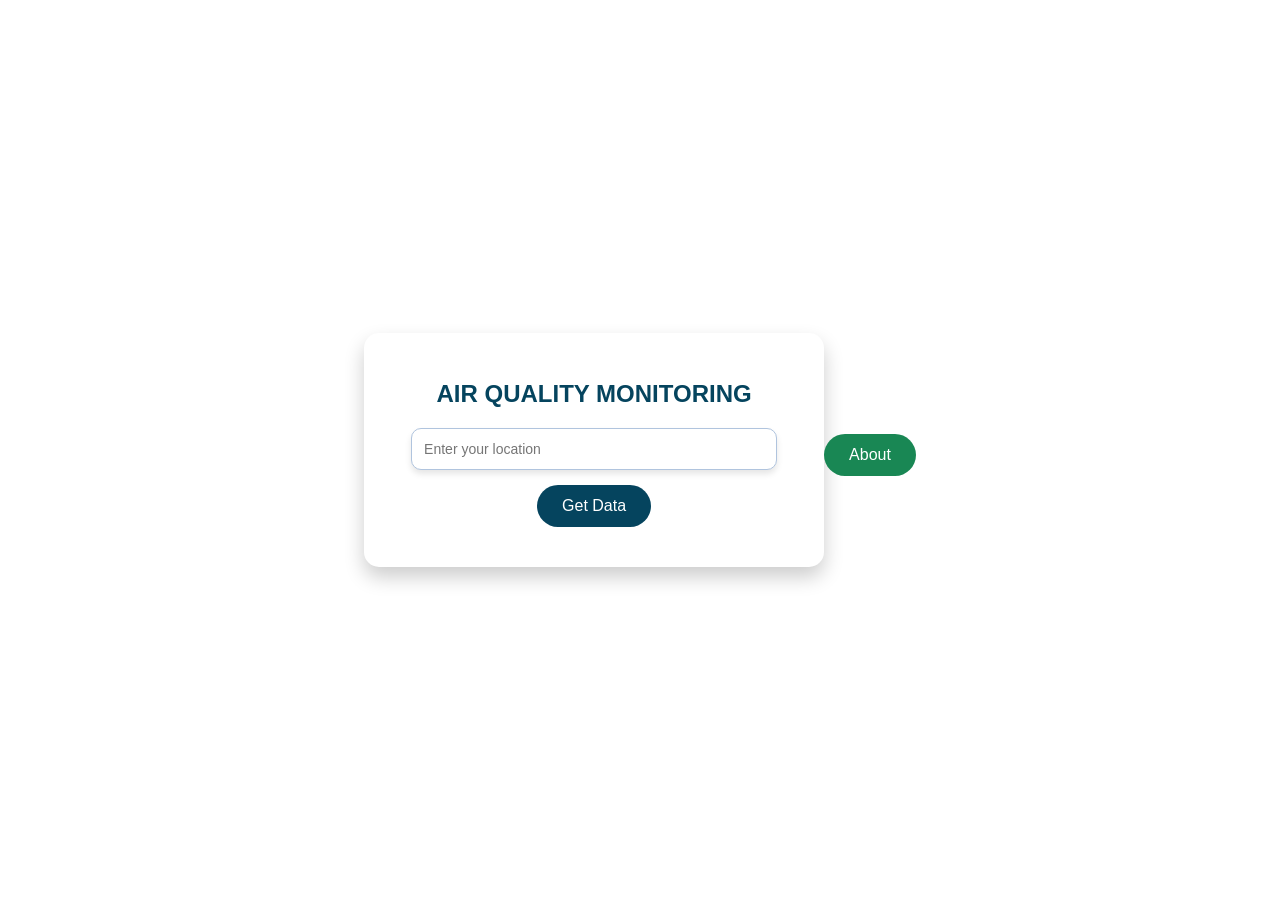
<file: index.html>
<!DOCTYPE html>
<html lang="en">
<head>
    <meta charset="UTF-8" />
    <meta name="viewport" content="width=device-width, initial-scale=1.0" />
    <title>Air Quality Monitoring System</title>
    <link rel="stylesheet" href="style.css" />
</head>
<body>
    <div class="container">
        <h1>Air Quality Monitoring</h1>
        <input type="text" id="location" placeholder="Enter your location" />
        <button class="btn" onclick="fetchData()">Get Data</button>
        <div id="error-message" class="error-message"></div>

        <div id="data-container" class="data-container" style="display: none;">
            <p><strong>Temperature:</strong> <span id="temperature">Loading...</span></p>
            <p><strong>PM2.5:</strong> <span id="pm25">Loading...</span></p>
            <p><strong>PM10:</strong> <span id="pm10">Loading...</span></p>
            <p><strong>NO2:</strong> <span id="no2">Loading...</span></p>
            <p><strong>O3:</strong> <span id="o3">Loading...</span></p>
            <p><strong>SO2:</strong> <span id="so2">Loading...</span></p>
            <p id="air-status"><strong>Air Quality Status:</strong> Loading...</p>
        </div>
    </div>
    <script src="script.js"></script>
<!-- about button  -->

<!-- <button class="btn" onclick="fetchData()">Get Data</button> -->
<!-- New "About" Button -->
<a href="about.html">
    <button class="btn" style="margin-top: 10px; background-color: #198754;">About</button>
</a>



</body>
</html>
</file>
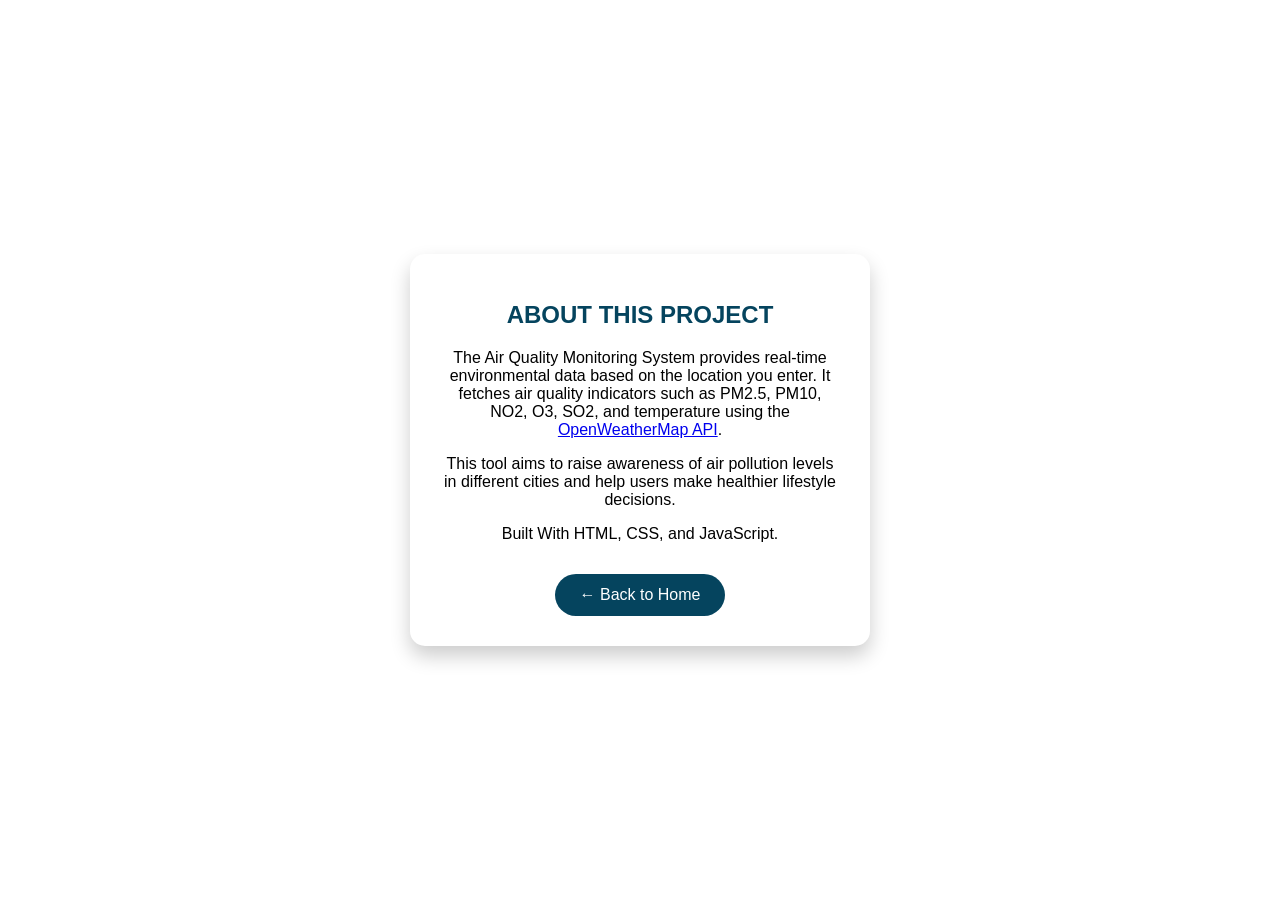
<file: about.html>
<!DOCTYPE html>
<html lang="en">
<head>
    <meta charset="UTF-8" />
    <meta name="viewport" content="width=device-width, initial-scale=1.0"/>
    <title>About - Air Quality Monitoring</title>
    <link rel="stylesheet" href="style.css" />
</head>
<body>
    <div class="container">
        <h1>About This Project</h1>
        <p>
            The Air Quality Monitoring System provides real-time environmental data based on the location you enter. 
            It fetches air quality indicators such as PM2.5, PM10, NO2, O3, SO2, and temperature using the 
            <a href="https://openweathermap.org/api" target="_blank">OpenWeatherMap API</a>.
        </p>
        <p>
            This tool aims to raise awareness of air pollution levels in different cities and help users make healthier lifestyle decisions.
        </p>
        <p>
            Built With HTML, CSS, and JavaScript.
        </p>
        <a href="index.html">
            <button class="btn" style="background-color: #05445E; margin-top: 15px;">← Back to Home</button>
        </a>
    </div>
</body>
</html>
</file>
<file: style.css>
body {
    font-family: 'Segoe UI', Tahoma, Geneva, Verdana, sans-serif;
    background: url("https://i.ytimg.com/vi/W3-J430gWrk/maxresdefault.jpg");
    margin: 0;
    padding: 0;
    display: flex;
    justify-content: center;
    align-items: center;
    height: 100vh;
}

.container {
    background-color: white;
    border-radius: 15px;
    padding: 30px;
    box-shadow: 0 10px 20px rgba(0, 0, 0, 0.2);
    width: 400px;
    text-align: center;
    animation: fadeIn 0.7s ease-in-out;
}

@keyframes fadeIn {
    from {
        opacity: 0;
        transform: translateY(-20px);
    }
    to {
        opacity: 1;
        transform: translateY(0);
    }
}

.container h1 {
    margin-bottom: 20px;
    color: #05445E;
    font-size: 24px;
    text-transform: uppercase;
}

input {
    width: 85%;
    padding: 12px;
    margin-bottom: 15px;
    border: 1px solid #b0c4de;
    border-radius: 10px;
    font-size: 14px;
    transition: border-color 0.3s ease, box-shadow 0.3s ease;
    box-shadow: 0 4px 6px rgba(0, 0, 0, 0.1);
}

input:focus {
    border-color: #05445E;
    outline: none;
    box-shadow: 0 0 10px rgba(5, 68, 94, 0.5);
}

.btn {
    background-color: #05445E;
    color: white;
    border: none;
    padding: 12px 25px;
    border-radius: 25px;
    cursor: pointer;
    font-size: 16px;
    transition: background-color 0.3s ease, transform 0.2s ease;
}

.btn:hover {
    background-color: #04293A;
    transform: scale(1.05);
}

.data-container {
    text-align: left;
    margin-top: 20px;
    font-size: 14px;
}

.data-container p {
    font-size: 16px;
    margin: 8px 0;
    color: #05445E;
}

.error-message {
    color: red;
    font-size: 14px;
    margin-top: 10px;
}
</file>
